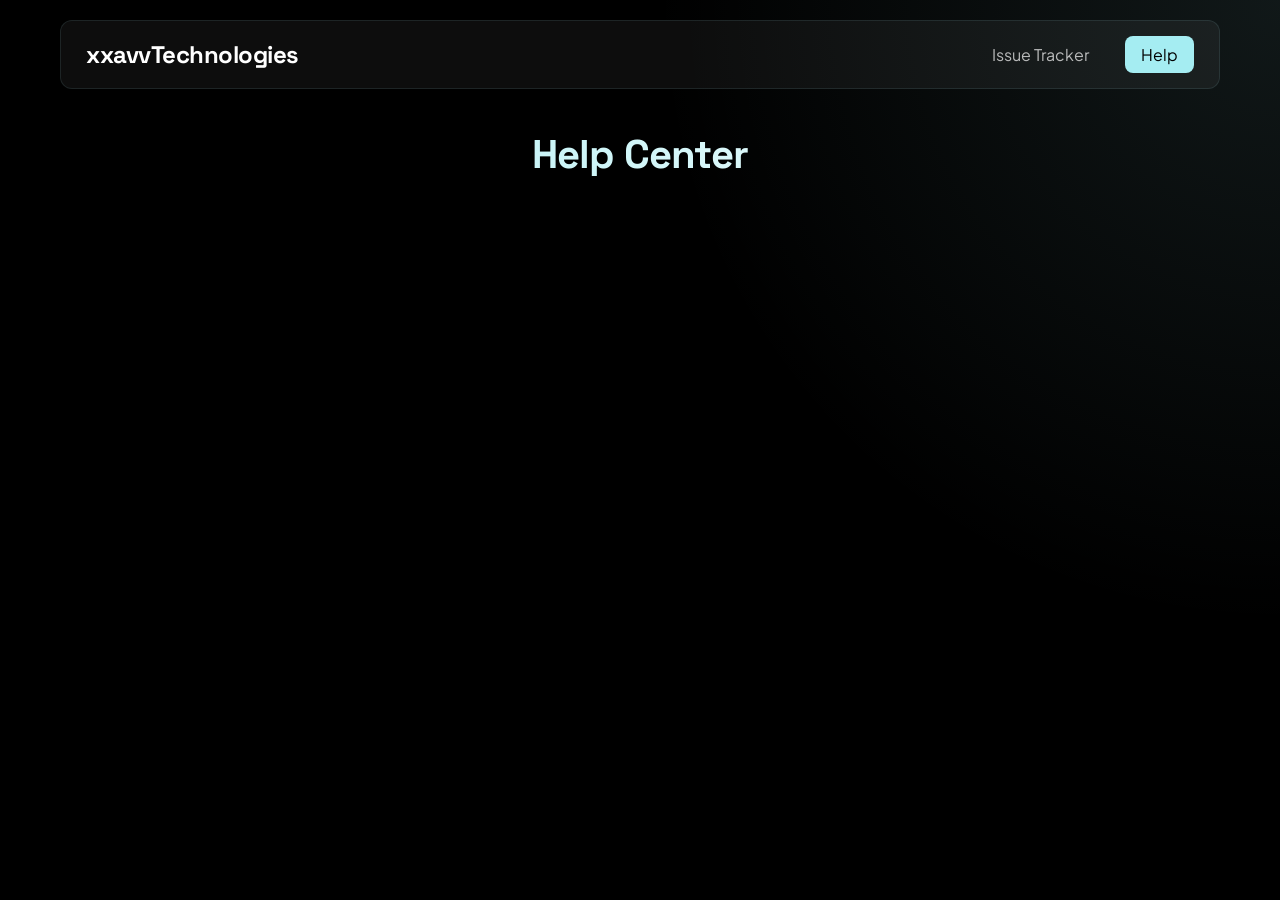
<file: help.html>
<!DOCTYPE html>
<html lang="en">
<head>
    <meta charset="UTF-8">
    <meta name="viewport" content="width=device-width, initial-scale=1.0">
    <title>Help - xxavvTechnologies Issue Tracker</title>
    <meta name="theme-color" content="#000000">
    <link rel="preconnect" href="https://fonts.googleapis.com">
    <link rel="preconnect" href="https://fonts.gstatic.com" crossorigin>
    <link href="https://fonts.googleapis.com/css2?family=Plus+Jakarta+Sans:wght@400;500;600&family=Space+Grotesk:wght@500;700&display=swap" rel="stylesheet">
    <link rel="stylesheet" href="styles.css">
</head>
<body>
    <div class="container">
        <nav class="nav-header">
            <h2>xxavvTechnologies</h2>
            <div class="nav-links">
                <a href="index.html" class="nav-link">Issue Tracker</a>
                <a href="admin/index.html" class="nav-link">Admin Panel</a>
                <a href="help.html" class="nav-link active">Help</a>
            </div>
        </nav>

        <header>
            <h1>Help Center</h1>
        </header>

        <div class="help-content">
            <!-- Content will be added later -->
        </div>
    </div>
</body>
</html>
</file>
<file: styles.css>
:root {
    --brand-color: #a5edf2;
    --bg-color: #000000;
    --card-bg: rgba(255, 255, 255, 0.05);
    --text-primary: #ffffff;
    --text-secondary: rgba(255, 255, 255, 0.7);
}

* {
    margin: 0;
    padding: 0;
    box-sizing: border-box;
}

body {
    background-color: var(--bg-color);
    color: var(--text-primary);
    font-family: 'Plus Jakarta Sans', sans-serif;
    min-height: 100vh;
    position: relative;
}

body::before {
    content: '';
    position: fixed;
    top: 0;
    left: 0;
    width: 100%;
    height: 100%;
    background: radial-gradient(circle at top right, rgba(165, 237, 242, 0.1), transparent 40%);
    pointer-events: none;
    z-index: -1;
}

.container {
    max-width: 1200px;
    margin: 0 auto;
    padding: 20px;
}

header {
    text-align: center;
    margin-bottom: 40px;
}

h1, h2, h3 {
    font-family: 'Space Grotesk', sans-serif;
    letter-spacing: -0.02em;
}

h1 {
    font-size: 2.5rem;
    background: linear-gradient(to right, var(--brand-color), #ffffff);
    -webkit-background-clip: text;
    background-clip: text;
    color: transparent;
}

/* Navigation Styles */
.nav-header {
    display: flex;
    justify-content: space-between;
    align-items: center;
    margin-bottom: 40px;
    background: var(--card-bg);
    padding: 15px 25px;
    border-radius: 12px;
    border: 1px solid rgba(165, 237, 242, 0.1);
}

.nav-links {
    display: flex;
    gap: 20px;
}

.nav-link {
    color: var(--text-secondary);
    text-decoration: none;
    padding: 8px 16px;
    border-radius: 8px;
    transition: all 0.3s ease;
}

.nav-link:hover {
    background: rgba(165, 237, 242, 0.1);
    color: var(--brand-color);
}

.nav-link.active {
    background: var(--brand-color);
    color: #000;
}

.nav-link[href="admin/index.html"] {
    display: none;
}

@media (max-width: 768px) {
    .nav-header {
        flex-direction: column;
        gap: 15px;
        padding: 15px;
    }
}

/* Enhanced Filters */
.filters {
    display: flex;
    gap: 15px;
    margin-bottom: 40px;
    backdrop-filter: blur(8px);
    padding: 20px;
    border-radius: 12px;
    background: linear-gradient(145deg, rgba(165, 237, 242, 0.1), rgba(165, 237, 242, 0.05));
    border: 1px solid rgba(165, 237, 242, 0.1);
}

#searchInput {
    flex: 1;
    padding: 12px;
    border: 1px solid rgba(165, 237, 242, 0.2);
    border-radius: 8px;
    background: rgba(0, 0, 0, 0.3);
    color: var(--text-primary);
    font-family: 'Plus Jakarta Sans', sans-serif;
    transition: all 0.3s ease;
}

#searchInput:focus {
    outline: none;
    border-color: var(--brand-color);
    box-shadow: 0 0 0 2px rgba(165, 237, 242, 0.1);
}

select {
    padding: 12px;
    border: 1px solid rgba(165, 237, 242, 0.2);
    border-radius: 8px;
    background: rgba(0, 0, 0, 0.3);
    color: var(--text-primary);
    font-family: 'Plus Jakarta Sans', sans-serif;
    cursor: pointer;
    transition: all 0.3s ease;
}

select:hover {
    border-color: var(--brand-color);
}

.issues-list {
    display: grid;
    gap: 20px;
}

/* Issue Card Enhancements */
.issue-card {
    border: 1px solid rgba(165, 237, 242, 0.1);
    padding: 20px;
    border-radius: 12px;
    background: var(--card-bg);
    backdrop-filter: blur(8px);
    transition: all 0.3s ease;
    display: grid;
    gap: 15px;
}

.issue-card:hover {
    transform: translateY(-2px);
    border-color: rgba(165, 237, 242, 0.2);
    box-shadow: 0 8px 32px rgba(0, 0, 0, 0.3);
}

.issue-header {
    display: flex;
    justify-content: space-between;
    align-items: flex-start;
}

.issue-title {
    display: flex;
    gap: 12px;
    align-items: center;
}

.issue-number {
    font-family: 'Space Grotesk', monospace;
    color: var(--text-secondary);
    font-size: 0.9rem;
}

.issue-content {
    font-size: 1.1rem;
    line-height: 1.7;
}

.updates-preview {
    background: rgba(0, 0, 0, 0.2);
    border-radius: 8px;
    padding: 15px;
    margin-top: 10px;
}

.update-count {
    color: var(--brand-color);
    font-size: 0.9rem;
    margin-bottom: 10px;
}

.last-update {
    color: var(--text-secondary);
    font-size: 0.9rem;
    padding: 10px;
    background: rgba(0, 0, 0, 0.3);
    border-radius: 6px;
}

.issue-card h3 {
    margin-bottom: 12px;
    color: var(--brand-color);
    font-size: 1.25rem;
}

.issue-card p {
    color: var(--text-secondary);
    line-height: 1.6;
    margin-bottom: 15px;
}

/* Status Badges */
.status-badge {
    padding: 6px 12px;
    border-radius: 20px;
    font-size: 0.85rem;
    font-weight: 500;
    background: rgba(0, 0, 0, 0.3);
}

.status-badge.open {
    background: rgba(0, 198, 102, 0.2);
    color: #00cc66;
}

.status-badge.in-progress {
    background: rgba(255, 170, 0, 0.2);
    color: #ffaa00;
}

.status-badge.closed {
    background: rgba(255, 77, 77, 0.2);
    color: #ff4d4d;
}

.issue-meta {
    display: flex;
    gap: 15px;
    margin-top: 15px;
    font-size: 0.9em;
    color: var(--text-secondary);
}

.priority-high { 
    color: #ff4d4d;
    font-weight: 500;
}

.priority-medium { 
    color: #ffaa00;
    font-weight: 500;
}

.priority-low { 
    color: #00cc66;
    font-weight: 500;
}

/* Loading State */
.loading-wrapper {
    position: relative;
    min-height: 200px;
}

.loading-wrapper::after {
    content: '';
    position: absolute;
    top: 50%;
    left: 50%;
    width: 40px;
    height: 40px;
    border: 3px solid var(--brand-color);
    border-radius: 50%;
    border-top-color: transparent;
    animation: spin 1s linear infinite;
}

@keyframes spin {
    to { transform: rotate(360deg); }
}

/* Empty State */
.empty-state {
    text-align: center;
    padding: 60px 20px;
    color: var(--text-secondary);
}

.empty-state h3 {
    margin-bottom: 15px;
    color: var(--brand-color);
}

@media (max-width: 768px) {
    .filters {
        flex-direction: column;
    }
    
    select {
        width: 100%;
    }
}

.issue-link {
    text-decoration: none;
    color: inherit;
    display: block;
}

.issue-link:hover .issue-card {
    transform: translateY(-2px);
    border-color: rgba(165, 237, 242, 0.2);
    box-shadow: 0 8px 32px rgba(0, 0, 0, 0.3);
}
</file>
